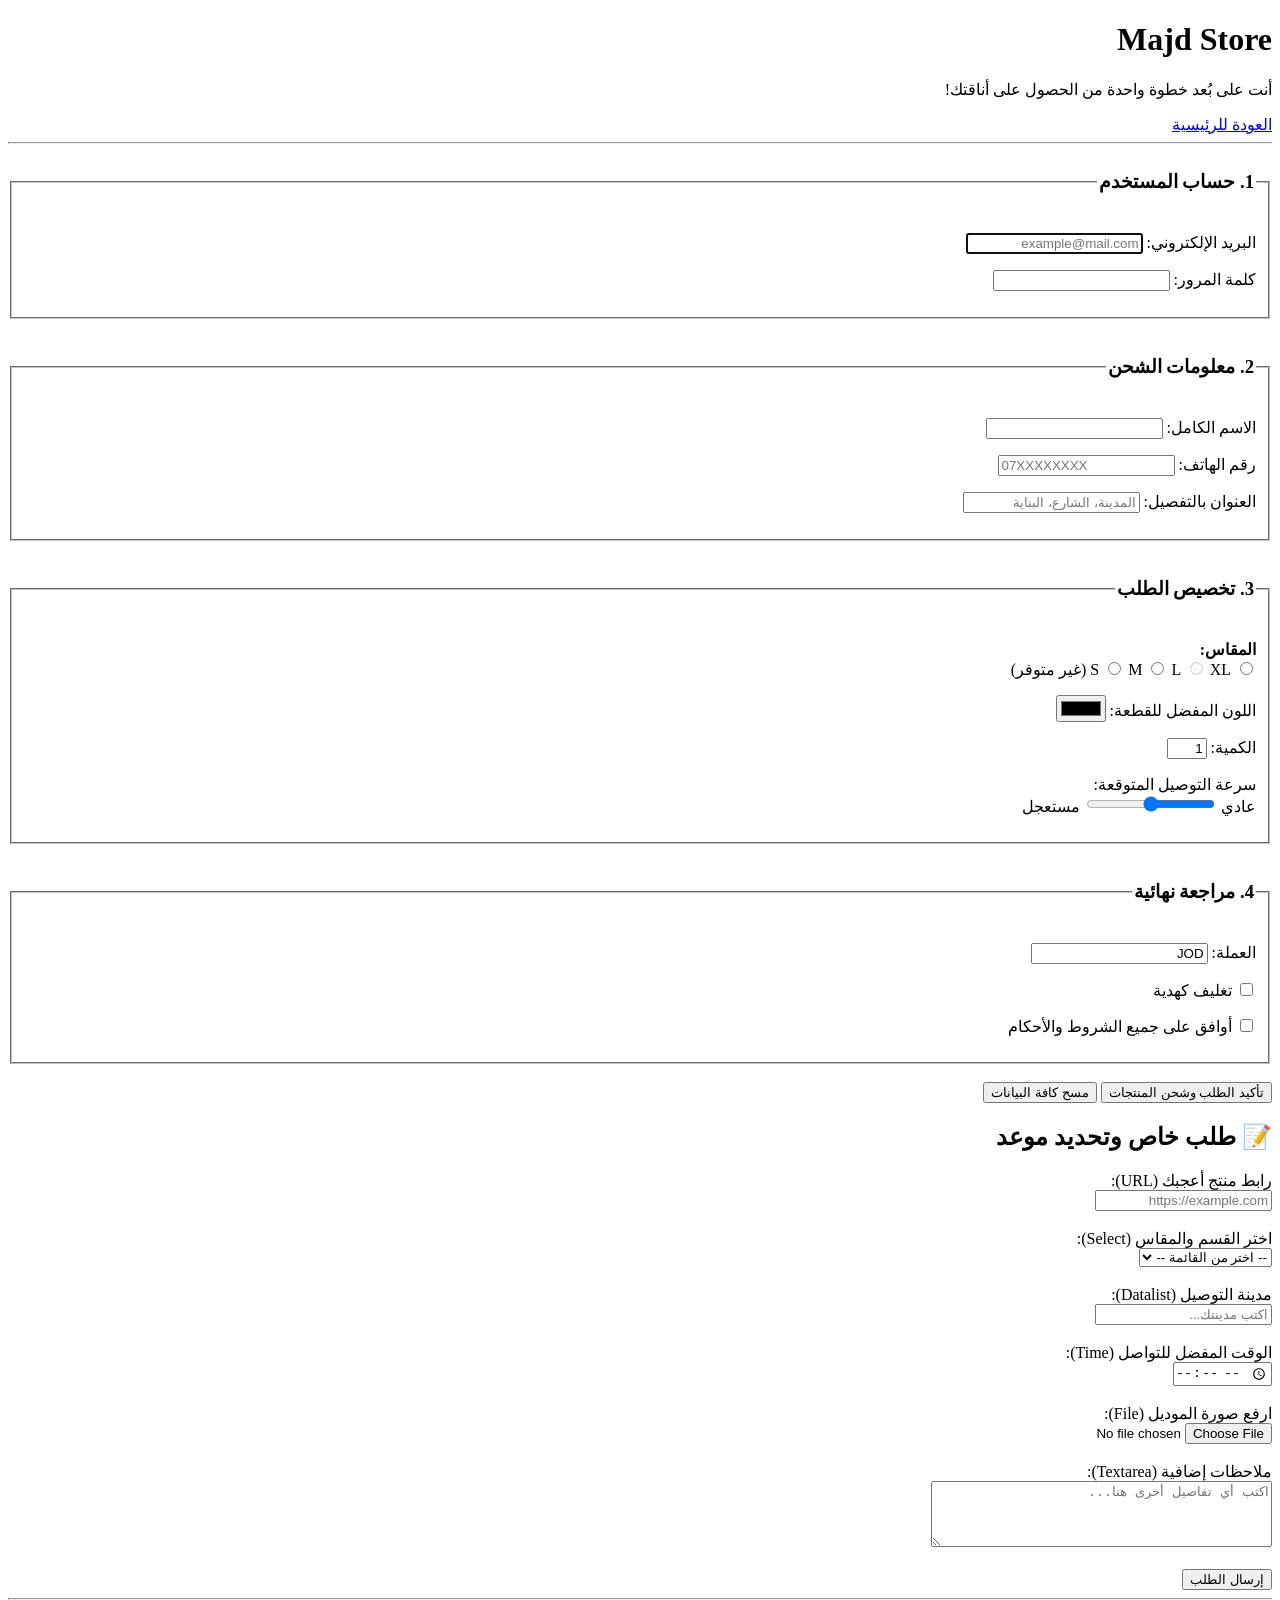
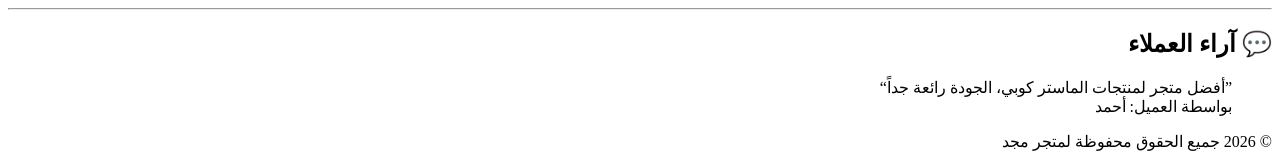
<file: checkout.html>
<!DOCTYPE html>
<html lang="ar" dir="rtl">
<head>
    <meta charset="UTF-8">
    <title>إتمام الطلب | Majd Store</title>
</head>
<body>

    <header>
        <h1>Majd Store</h1>
        <p>أنت على بُعد خطوة واحدة من الحصول على أناقتك!</p>
        <nav>
            <a href="index.html">العودة للرئيسية</a>
        </nav>
    </header>
    <hr>

    <main>
        <form action="/process_order" method="POST">
            
            <fieldset>
                <legend><h3>1. حساب المستخدم</h3></legend>
                <p>
                    <label for="email">البريد الإلكتروني:</label>
                    <input type="email" id="email" name="user_email" placeholder="example@mail.com" required autofocus>
                </p>
                <p>
                    <label for="pass">كلمة المرور:</label>
                    <input type="password" id="pass" name="user_password" required>
                </p>
            </fieldset>

            <br>

            <fieldset>
                <legend><h3>2. معلومات الشحن</h3></legend>
                <p>
                    <label for="full-name">الاسم الكامل:</label>
                    <input type="text" id="full-name" name="customer_name" minlength="5" required>
                </p>
                <p>
                    <label for="phone">رقم الهاتف:</label>
                    <input type="tel" id="phone" name="customer_phone" placeholder="07XXXXXXXX" required>
                </p>
                <p>
                    <label for="address">العنوان بالتفصيل:</label>
                    <input type="text" id="address" name="shipping_address" placeholder="المدينة، الشارع، البناية" required>
                </p>
            </fieldset>

            <br>

            <fieldset>
                <legend><h3>3. تخصيص الطلب</h3></legend>
                
                <p>
                    <strong>المقاس:</strong><br>
                    <input type="radio" id="s" name="size" value="S"> <label for="s">S</label>
                    <input type="radio" id="m" name="size" value="M"> <label for="m">M</label>
                    <input type="radio" id="l" name="size" value="L"> <label for="l">L</label>
                    <input type="radio" id="xl" name="size" value="XL" disabled> <label for="xl">XL (غير متوفر)</label>
                </p>

                <p>
                    <label for="color">اللون المفضل للقطعة:</label>
                    <input type="color" id="color" name="item_color" value="#000000">
                </p>

                <p>
                    <label for="quantity">الكمية:</label>
                    <input type="number" id="quantity" name="qty" min="1" max="5" value="1">
                </p>

                <p>
                    <label for="delivery-speed">سرعة التوصيل المتوقعة:</label><br>
                    <span>عادي</span> 
                    <input type="range" id="delivery-speed" name="speed" min="1" max="3"> 
                    <span>مستعجل</span>
                </p>
            </fieldset>

            <br>

            <fieldset>
                <legend><h3>4. مراجعة نهائية</h3></legend>
                
                <p>
                    <label for="currency">العملة:</label>
                    <input type="text" id="currency" value="JOD" readonly>
                </p>

                <p>
                    <input type="checkbox" id="gift" name="is_gift">
                    <label for="gift">تغليف كهدية</label>
                </p>

                <p>
                    <input type="checkbox" id="terms" name="agree" required>
                    <label for="terms">أوافق على جميع الشروط والأحكام</label>
                </p>

                <input type="hidden" name="order_timestamp" value="2026-04-12">
            </fieldset>

            <br>

            <input type="submit" value="تأكيد الطلب وشحن المنتجات">
            <input type="reset" value="مسح كافة البيانات">

            <section id="special-order">
    <h2>📝 طلب خاص وتحديد موعد</h2>
    <form action="#" method="post" novalidate>
        
        <label>رابط منتج أعجبك (URL):</label><br>
        <input type="url" name="link" placeholder="https://example.com"><br><br>

        <label>اختر القسم والمقاس (Select):</label><br>
        <select name="category">
            <option value="none">-- اختر من القائمة --</option>
            <option value="mens">رجالي - XL</option>
            <option value="womens">نسائي - M</option>
            <option value="kids">أطفال - 12</option>
        </select><br><br>

        <label>مدينة التوصيل (Datalist):</label><br>
        <input list="cities" name="city" placeholder="اكتب مدينتك...">
        <datalist id="cities">
            <option value="عمان">
            <option value="إربد">
            <option value="الزرقاء">
        </datalist><br><br>

        <label>الوقت المفضل للتواصل (Time):</label><br>
        <input type="time" name="contact-time"><br><br>

        <label>ارفع صورة الموديل (File):</label><br>
        <input type="file" name="upload-img"><br><br>

        <label>ملاحظات إضافية (Textarea):</label><br>
        <textarea name="notes" rows="4" cols="40" placeholder="اكتب أي تفاصيل أخرى هنا..."></textarea><br><br>

        <button type="submit">إرسال الطلب</button>
    </form>
</section>

           
        </form>
    </main>

    <hr>
                
            <section id="testimonials">
    <hr>
    <h2>💬 آراء العملاء</h2>
    <blockquote>
        <q>أفضل متجر لمنتجات الماستر كوبي، الجودة رائعة جداً</q>
        <br>
        <span>بواسطة العميل: <bdi>أحمد</bdi></span>
    </blockquote>
</section>       
    <footer>
        <p>&copy; 2026 جميع الحقوق محفوظة لمتجر مجد</p>
    </footer>

</body>
</html>
</file>
